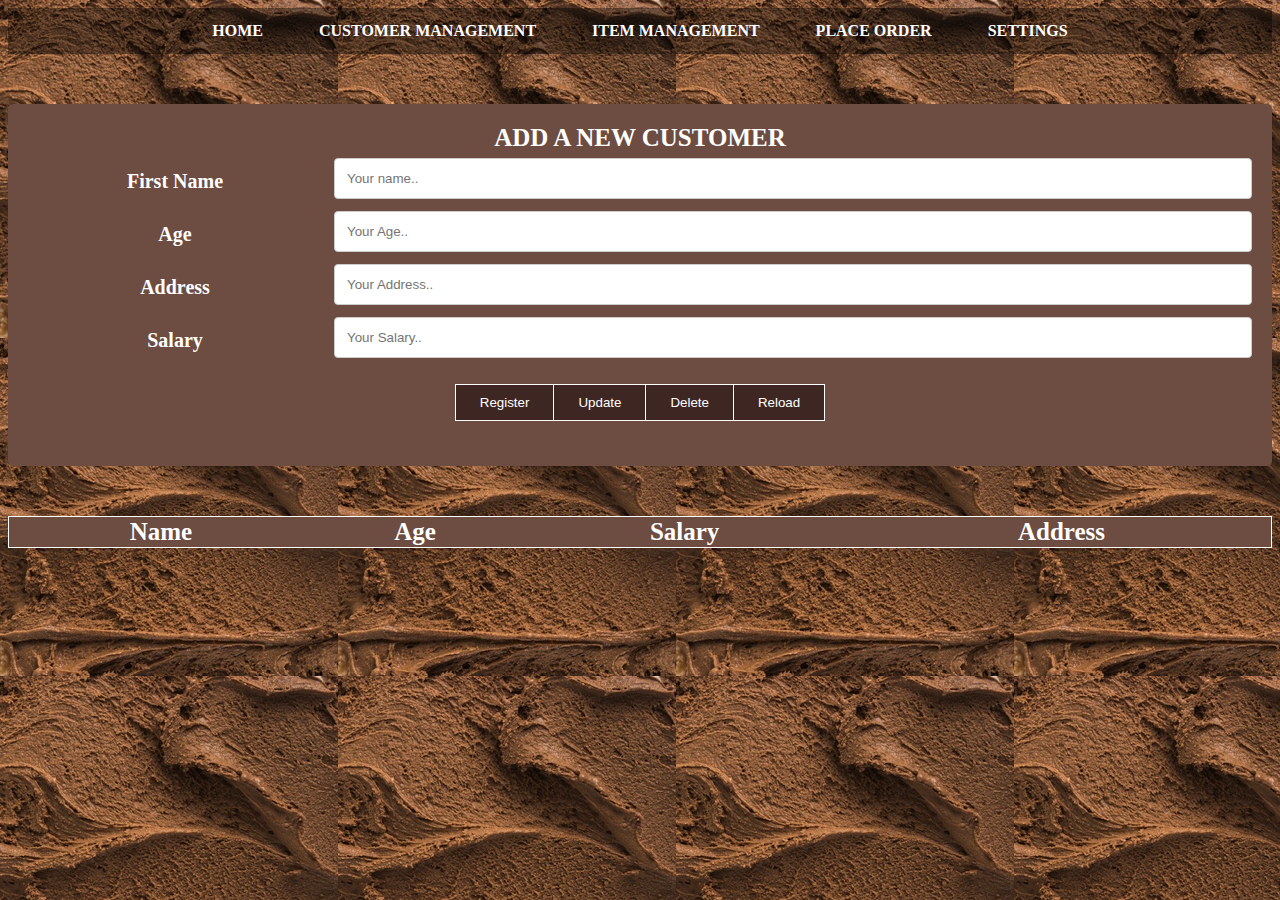
<file: Customer-Management.html>
<!DOCTYPE html>
<html lang="en">
<head>
    <meta charset="UTF-8">
    <meta name="viewport" content="width=device-width, initial-scale=1">
    <title>Customer Management</title>
    <link rel="stylesheet" href="Css/style.css">
    <link rel="icon" href="Images/icons8-online-shop-favorite-100.png" type="image/x-icon">
</head>

<body background="Images/back2.jpg">
<div class="togglearea">
    <label for="toggle">
        <span></span>
        <span></span>
        <span></span>
    </label>
</div>

<input type="checkbox" id="toggle">

<div class="navbar">

    <a href="index.html">Home</a>
    <a href="Customer-Management.html">Customer Management</a>
    <a href="Item-Management.html">Item Management</a>
    <a href="Place-Order.html">Place Order</a>
    <a href="#">Settings</a>
</div>

<!--form-->

<div class="container" style="margin-top: 50px;background-color:#6D4C41;text-align: center;color: white;font-weight: bold;font-size: 20px">
    <legend id="title" style="color: white;font-size: 25px;font-weight: bold"> ADD A NEW CUSTOMER </legend>
    <form action="action_page.php">
        <div class="row">
            <div class="col-25">
                <label for="fname">First Name</label>
            </div>
            <div class="col-75">
                <input type="text" id="fname" name="Name" placeholder="Your name..">
            </div>
        </div>

        <div class="row">
            <div class="col-25">
                <label for="Age">Age</label>
            </div>
            <div class="col-75">
                <input type="text" id="Age" name="Age" placeholder="Your Age..">
            </div>
        </div>

        <div class="row">
            <div class="col-25">
                <label for="Address">Address</label>
            </div>
            <div class="col-75">
                <input type="text" id="Address" name="Address" placeholder="Your Address..">
            </div>
        </div>

        <div class="row">
            <div class="col-25">
                <label for="Salary">Salary</label>
            </div>
            <div class="col-75">
                <input type="text" id="Salary" name="Salary" placeholder="Your Salary..">
            </div>
        </div>

        <div class="container" style="text-align: center;background-color: #6D4C41">
            <div class="btn-group" style="font-size: 30px;font-weight: bold;display: inline-block;background-color:#6D4C41">
                <button>Register</button>
                <button>Update</button>
                <button>Delete</button>
                <button>Reload</button>
            </div>
        </div>


    </form>



</div>

<table style="width:100%; border: 1px solid white; border-collapse: collapse;border-spacing: 5px; margin-bottom: 100px;font-size: 25px;font-weight: bold;color: white;margin-top: 50px;background-color: #6D4C41">
    <tr>
        <th>Name</th>
        <th>Age</th>
        <th>Salary</th>
        <th>Address</th>
    </tr>

</table>




</body>
</html>
</file>
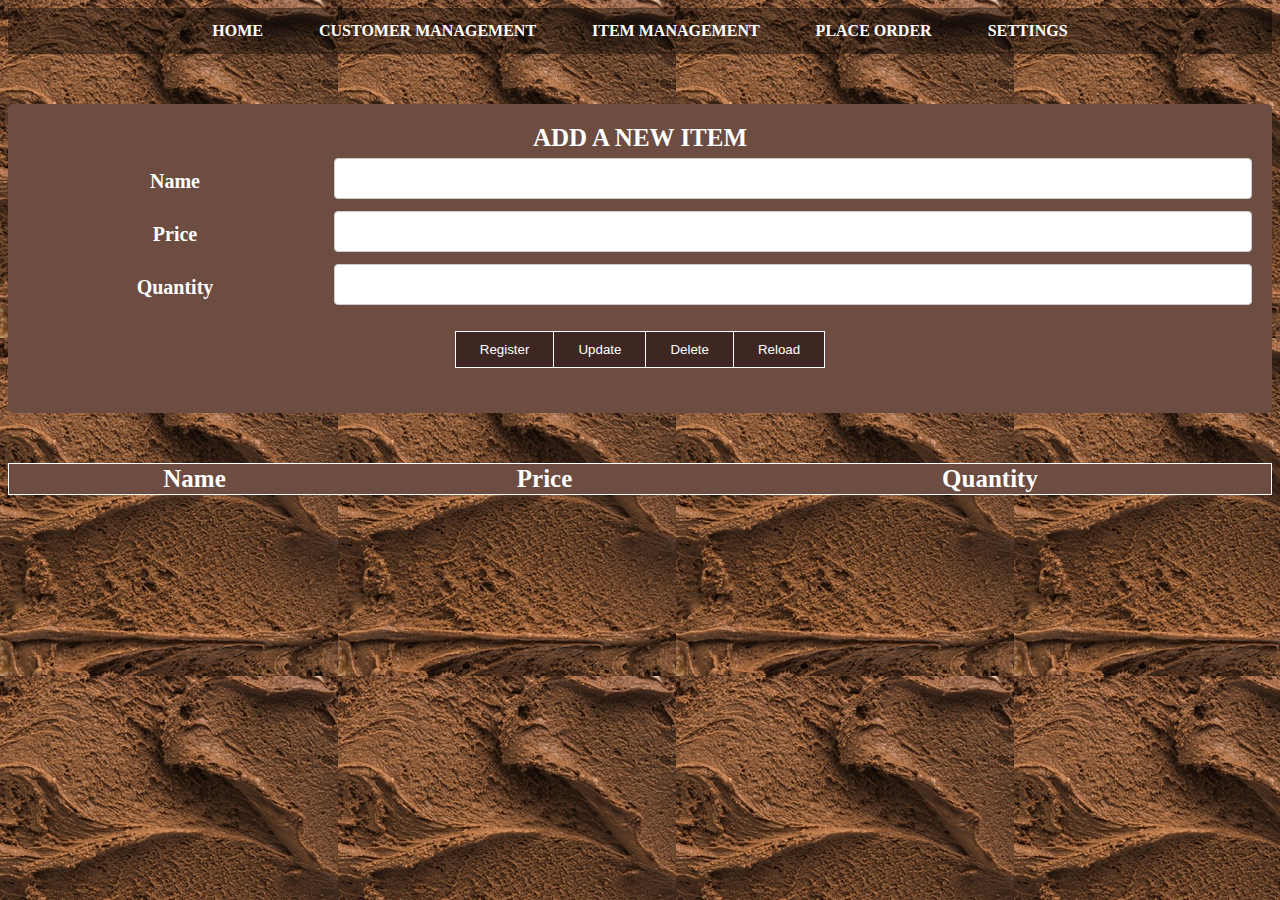
<file: Item-Management.html>
<!DOCTYPE html>
<html lang="en">
<head>
    <meta charset="UTF-8">
    <meta name="viewport" content="width=device-width, initial-scale=1">
    <title>Customer Management</title>
    <link rel="stylesheet" href="Css/style.css">
    <link rel="icon" href="Images/icons8-online-shop-favorite-100.png" type="image/x-icon">
</head>

<body background="Images/back2.jpg">
<div class="togglearea">
    <label for="toggle">
        <span></span>
        <span></span>
        <span></span>
    </label>
</div>

<input type="checkbox" id="toggle">

<div class="navbar">

    <a href="index.html">Home</a>
    <a href="Customer-Management.html">Customer Management</a>
    <a href="Item-Management.html">Item Management</a>
    <a href="Place-Order.html">Place Order</a>
    <a href="#">Settings</a>
</div>

<!--form-->

<div class="container" style="margin-top: 50px;background-color:#6D4C41;text-align: center;color: white;font-weight: bold;font-size: 20px">
    <legend id="title" style="color: white;font-size: 25px;font-weight: bold"> ADD A NEW ITEM </legend>
    <form action="action_page.php">
        <div class="row">
            <div class="col-25">
                <label for="fname">Name</label>
            </div>
            <div class="col-75">
                <input type="text" id="fname" name="Name" placeholder="">
            </div>
        </div>

        <div class="row">
            <div class="col-25">
                <label for="Age">Price</label>
            </div>
            <div class="col-75">
                <input type="text" id="Age" name="Age" placeholder="">
            </div>
        </div>

        <div class="row">
            <div class="col-25">
                <label for="Address">Quantity</label>
            </div>
            <div class="col-75">
                <input type="text" id="Address" name="Address" placeholder="">
            </div>
        </div>



        <div class="container" style="text-align: center;background-color: #6D4C41">
            <div class="btn-group" style="font-size: 30px;font-weight: bold;display: inline-block;background-color:#3E2723">
                <button>Register</button>
                <button>Update</button>
                <button>Delete</button>
                <button>Reload</button>
            </div>
        </div>


    </form>



</div>

<table style="width:100%; border: 1px solid white; border-collapse: collapse;border-spacing: 5px; margin-bottom: 100px;font-size: 25px;font-weight: bold;color: white;margin-top: 50px;background-color: #6D4C41">
    <tr>
        <th>Name</th>
        <th>Price</th>
        <th>Quantity</th>

    </tr>

</table>




</body>
</html>
</file>
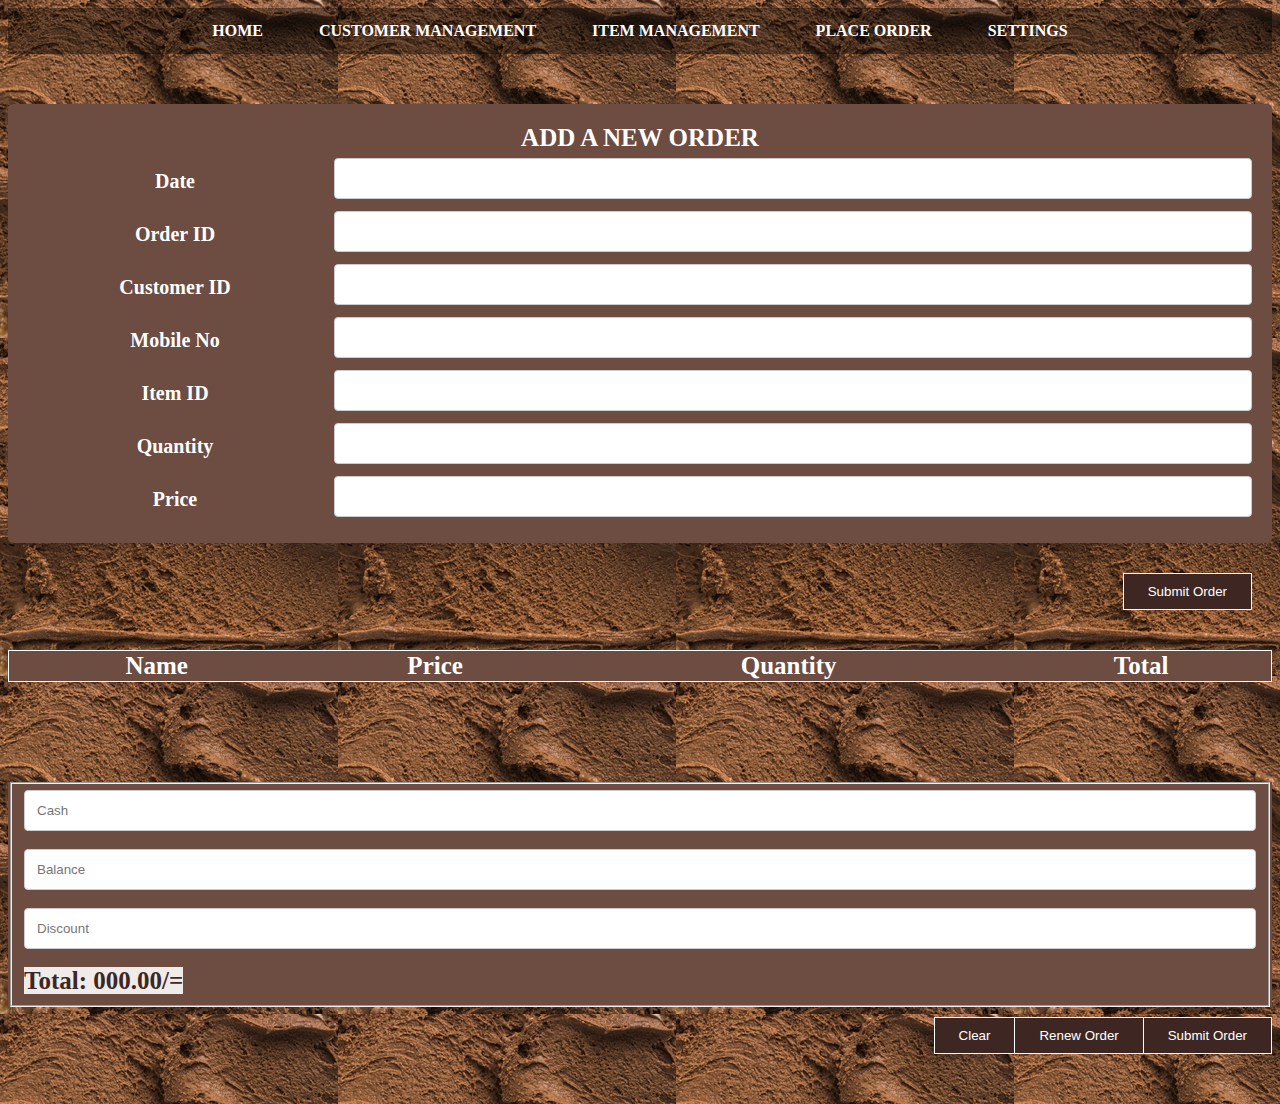
<file: Place-Order.html>
<!DOCTYPE html>
<html lang="en">
<head>
    <meta charset="UTF-8">
    <meta name="viewport" content="width=device-width, initial-scale=1">
    <title>Customer Management</title>
    <link rel="stylesheet" href="Css/style.css">
    <link rel="icon" href="Images/icons8-online-shop-favorite-100.png" type="image/x-icon">
</head>

<body background="Images/back2.jpg">
<div class="togglearea">
    <label for="toggle">
        <span></span>
        <span></span>
        <span></span>
    </label>
</div>

<input type="checkbox" id="toggle">

<div class="navbar">

    <a href="index.html">Home</a>
    <a href="Customer-Management.html">Customer Management</a>
    <a href="Item-Management.html">Item Management</a>
    <a href="Place-Order.html">Place Order</a>
    <a href="#">Settings</a>
</div>

<!--form-->

<div class="container" style="margin-top: 50px;background-color:#6D4C41;text-align: center;color: white;font-weight: bold;font-size: 20px">

    <legend id="title" style="color: white;font-size: 25px;font-weight: bold"> ADD A NEW ORDER </legend>
    <form action="action_page.php">
        <div class="row">
            <div class="col-25">
                <label for="Date">Date</label>
            </div>
            <div class="col-75">
                <input type="text" id="Date" name="Name" placeholder="">
            </div>
        </div>

        <div class="row">
            <div class="col-25">
                <label for="OID">Order ID</label>
            </div>
            <div class="col-75">
                <input type="text" id="OID" name="Age" placeholder="">
            </div>
        </div>

        <div class="row">
            <div class="col-25">
                <label for="CusID">Customer ID</label>
            </div>
            <div class="col-75">
                <input type="text" id="CusID" name="Address" placeholder="">
            </div>
        </div>

        <div class="row">
            <div class="col-25">
                <label for="MObile">Mobile No</label>
            </div>
            <div class="col-75">
                <input type="text" id="Mobile" name="Salary" placeholder="">
            </div>
        </div>

        <div class="row">
            <div class="col-25">
                <label for="ItemID">Item ID</label>
            </div>
            <div class="col-75">
                <input type="text" id="ItemID" name="Name" placeholder="">
            </div>
        </div>

        <div class="row">
            <div class="col-25">
                <label for="Quantity">Quantity</label>
            </div>
            <div class="col-75">
                <input type="text" id="Quantity" name="Name" placeholder="">
            </div>
        </div>

        <div class="row">
            <div class="col-25">
                <label for="Price">Price</label>
            </div>
            <div class="col-75">
                <input type="text" id="Price" name="Name" placeholder="">
            </div>
        </div>

        <div class="btn-group" style="float: right;margin-bottom: 40px;margin-top: 50px;font-size: 30px;font-weight: bold">

            <button>Submit Order</button>

        </div>




    </form>


    </div>





<table style="width:100%; border: 1px solid white; border-collapse: collapse;border-spacing: 5px; margin-bottom: 100px;font-size: 25px;font-weight: bold;color: white;margin-top: 50px;background-color: #6D4C41">
    <tr>
        <th>Name</th>
        <th>Price</th>
        <th>Quantity</th>
        <th>Total</th>

    </tr>

</table>

<div class="form" style="background-color: #6D4C41">
    <form id="r">
        <fieldset>

            <input type="text" name="fname" id="button" placeholder="Cash"><br><br>
            <input type="text" name="lname" id="button" placeholder="Balance"><br><br>
            <input type="text" name="adress" id="button" placeholder="Discount"><br><br>







            <span class="label success" style="font-size: 25px; background-color: #EFEBE9;color: #3E2723;font-weight: bold">Total: 000.00/=</span>





        </fieldset>
    </form>
</div>

<div class="btn-group" style="float: right;margin-bottom: 50px;margin-top: 10px;font-size: 20px;font-weight: bold">
    <button>Clear</button>
    <button>Renew Order</button>
    <button>Submit Order</button>

</div>








</body>
</html>
</file>
<file: Css/style.css>
{
	margin: 0px;
	padding: 0px;
	box-sizing: border-box;
}
.navbar
{
	background: rgba(0, 0, 0, 0.4);
	display: flex;
	justify-content: center;

}
.navbar a
{
	color: white;
	text-align: center;
	font-weight: bold;
	text-decoration: none;
	text-transform: uppercase;
	padding: 14px 28px;
	;
}
.navbar a:hover
{
	background-color: #8D6E63;
	color: white;
}
.content p
{
	text-align: justify;
	margin: 10px;
	padding: 10px;
}
#toggle
{
	display: none;
}
.togglearea
{
	background: #8D6E63;
	border-bottom: 2px solid white;
	color: white;
	padding: 10px;
	display: flex;
	justify-content: flex-end;
}
.togglearea label
{
	background-color: white;
	height: 45px;
	width: 50px;
	color: black;
	border-radius: 6px;
	cursor: pointer;
	display: flex;
	justify-content: center;
	align-items: center;
	flex-direction: column;
}
.togglearea label span
{
	background-color: #8D6E63;
	height: 4px;
	width: 70%;
	margin: 2px 0px;
}
.togglearea
{
	display: none;
}
@media screen and (max-width: 700px)
{
	.navbar
	{
		flex-direction: column;
		display: none;
	}
	#toggle:checked + .navbar
	{
		display: flex;
	}
	.togglearea
	{	
		display: flex;
	}
    .video{
		display: flex;
	}

}

/* Style inputs, select elements and textareas */
input[type=text], select, textarea{
	width: 100%;
	padding: 12px;
	border: 1px solid #ccc;
	border-radius: 4px;
	box-sizing: border-box;
	resize: vertical;
}

/* Style the label to display next to the inputs */
label {
	padding: 12px 12px 12px 0;
	display: inline-block;
}

/* Style the submit button */
input[type=submit] {
	background-color: #4CAF50;
	color: white;
	padding: 12px 20px;
	border: none;
	border-radius: 4px;
	cursor: pointer;
	float: right;
}

/* Style the container */
.container {

	border-radius: 5px;
	background-color: #f2f2f2;
	padding: 20px;
}

/* Floating column for labels: 25% width */
.col-25 {
	float: left;
	width: 25%;
	margin-top: 6px;
}

/* Floating column for inputs: 75% width */
.col-75 {
	float: left;
	width: 75%;
	margin-top: 6px;
}

/* Clear floats after the columns */
.row:after {
	content: "";
	display: table;
	clear: both;
}

/* Responsive layout - when the screen is less than 600px wide, make the two columns stack on top of each other instead of next to each other */
@media screen and (max-width: 600px) {
	.col-25, .col-75, input[type=submit] {
		width: 100%;
		margin-top: 0;
	}
}
.btn-group button {
	background-color: #3E2723; /* Green background */
	border: 1px solid; /* Green border */
	color: white; /* White text */
	padding: 10px 24px; /* Some padding */
	cursor: pointer; /* Pointer/hand icon */
	float: left; /* Float the buttons side by side */
}

.btn-group button:not(:last-child) {
	border-right: none; /* Prevent double borders */
}

/* Clear floats (clearfix hack) */
.btn-group:after {
	content: "";
	clear: both;
	display: table;
}

/* Add a background color on hover */
.btn-group button:hover {
	background-color: #8D6E63;
}
</file>
